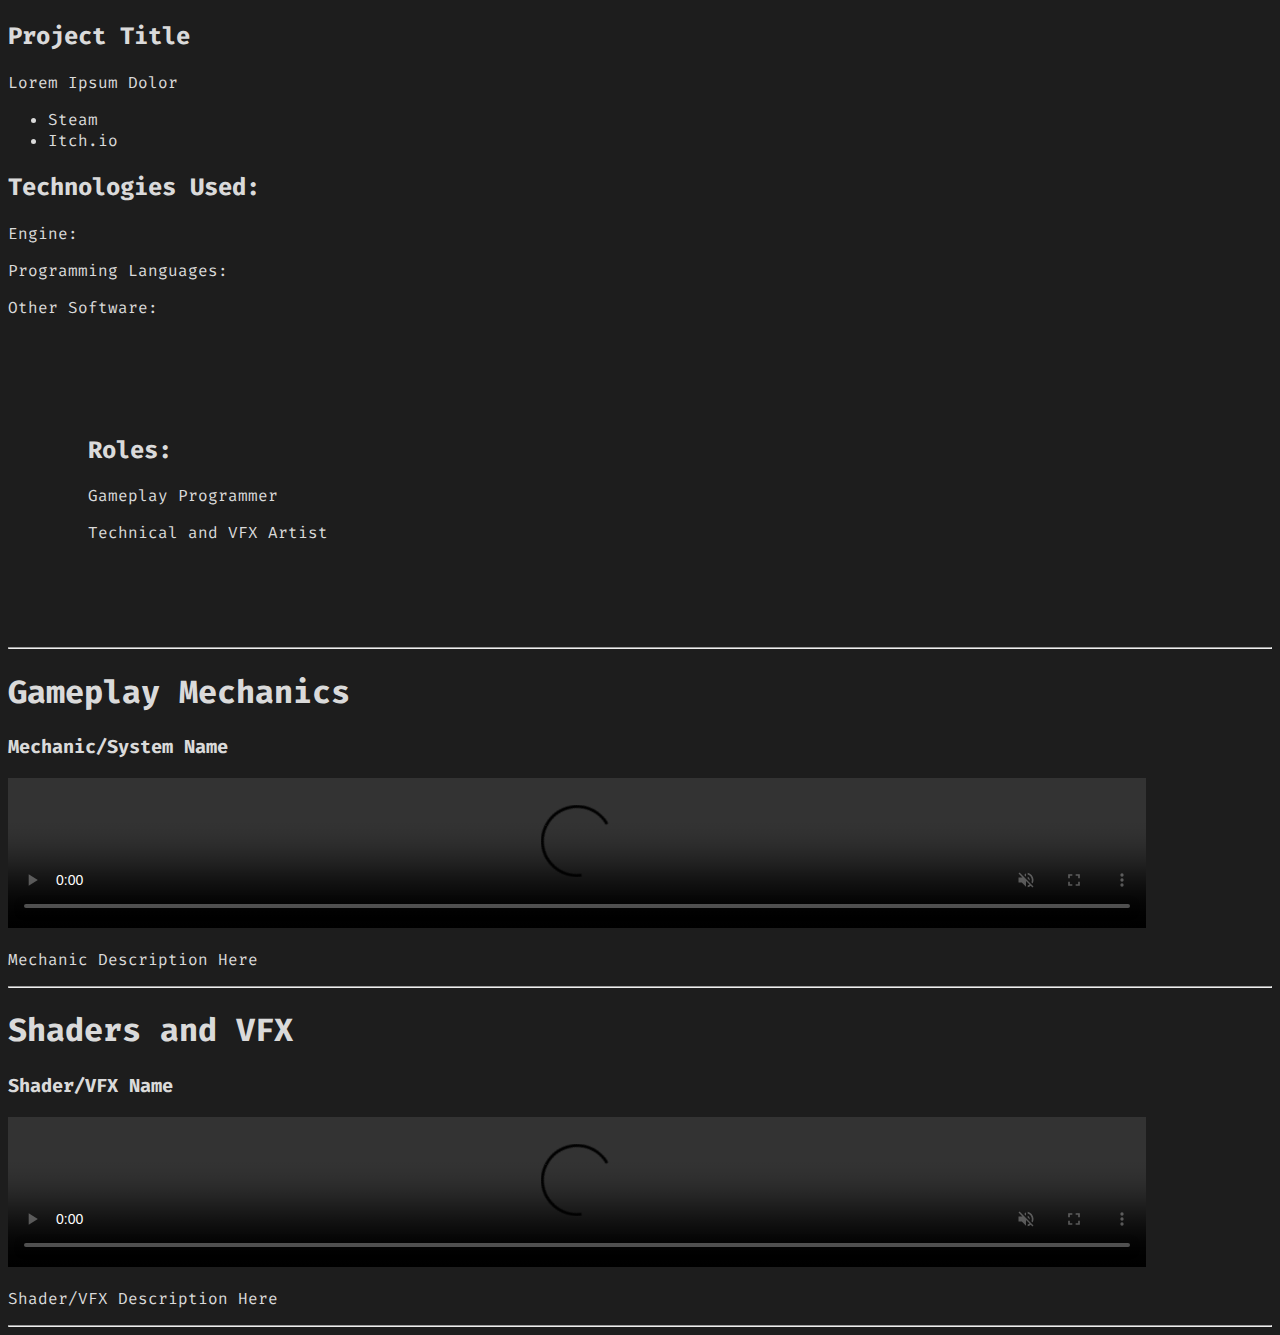
<file: projects/others.html>
<!DOCTYPE html>
<html lang="en">
<head>
    <meta charset="UTF-8">
    <link href="https://cdn.jsdelivr.net/npm/bootstrap@5.3.6/dist/css/bootstrap.min.css" rel="stylesheet"
          integrity="sha384-4Q6Gf2aSP4eDXB8Miphtr37CMZZQ5oXLH2yaXMJ2w8e2ZtHTl7GptT4jmndRuHDT" crossorigin="anonymous">

    <link rel="preconnect" href="https://fonts.googleapis.com">
    <link rel="preconnect" href="https://fonts.gstatic.com" crossorigin>
    <link href="https://fonts.googleapis.com/css2?family=Fira+Code&display=swap" rel="stylesheet">

    <link rel="stylesheet" href="../css/main.css">

    <title> Diogo Figueiredo - Others </title>

    <meta name="viewport" content="width=device-width, initial-scale=1.0">
</head>

<body>
<div class="stargaze-layout-container">
    <div class="scaffold-layout-container-grid">
        <div class="scaffold-layout-container-left">
            <h2 class="scaffold-layout-container-title"> Project Title</h2>
            <p class="scaffold-layout-container-text"> Lorem Ipsum Dolor </p>
            <ul class="scaffold-layout-container-list">
                <li> Steam</li>
                <li> Itch.io</li>
            </ul>
        </div>
        <div class="scaffold-layout-container-right">
            <h2 class="scaffold-layout-container-title"> Technologies Used: </h2>
            <p class="scaffold-layout-container-text"> Engine: </p>
            <p class="scaffold-layout-container-text"> Programming Languages: </p>
            <p class="scaffold-layout-container-text"> Other Software: </p>
        </div>
    </div>
    <div style="margin-left: 5rem; padding-bottom: 5rem; padding-top: 5rem;">
        <h2 class="scaffold-layout-container-title"> Roles: </h2>
        <p class="scaffold-layout-container-text"> Gameplay Programmer </p>
        <p class="scaffold-layout-container-text"> Technical and VFX Artist </p>
    </div>
</div>
<hr class="rounded highlight">
<div class="section">
    <h1 class="section-title"> Gameplay Mechanics </h1>
    <div>
        <h3>Mechanic/System Name</h3>
        <div class="section-container">
            <div class="section-description-video-container">
                <video style="width: 90%" src="" controls muted></video>
            </div>
            <div class="section-description-container">
                <p> Mechanic Description Here</p>
            </div>
        </div>
    </div>

</div>
<hr class="rounded highlight">
<div class="section">
    <h1 class="section-title"> Shaders and VFX</h1>
    <div>
        <h3>Shader/VFX Name</h3>
        <div class="section-container">
            <div class="section-description-video-container">
                <video style="width: 90%" src="" controls muted></video>
            </div>
            <div class="section-description-container">
                <p> Shader/VFX Description Here</p>
            </div>
        </div>
    </div>
</div>
<hr class="rounded highlight">

<script src="https://cdn.jsdelivr.net/npm/bootstrap@5.3.6/dist/js/bootstrap.bundle.min.js"
        integrity="sha384-j1CDi7MgGQ12Z7Qab0qlWQ/Qqz24Gc6BM0thvEMVjHnfYGF0rmFCozFSxQBxwHKO"
        crossorigin="anonymous"></script>
</body>
</html>
</file>
<file: css/main.css>
body {
    background-color: #1d1d1d;
    font-family: "Fira Code", monospace;
    color: #dadada;
}

.mainContainer {
    font-size: 1vw;
    color: white;
}

.grid-container {
    display: grid;
    gap: 10px;
    background-color: aqua;
    padding: 10px;
    margin-left: 10px;
    grid-template-columns: repeat(auto-fit, minmax(186px, 1fr));
    /*grid-template-areas:
            "grid-image" "grid-item" "grid-item"
            "grid-item" "grid-item" "grid-item"
            "grid-item" "grid-item" "grid-item"*/;
}

.grid-item {
    background-color: rgba(255, 255, 255, 0.8);
    border: 1px solid rgba(0, 0, 0, 0.8);
    padding: 5%;
    font-size: 30px;
    text-align: center;
}

.grid-image {
    /*grid-area: grid-image;*/
    background-color: rgba(255, 255, 255, 0.8);
    border: 1px solid rgba(0, 0, 0, 0.8);
    padding: 5%;
}

.grid-image>img {
    object-fit: cover;
    width: 100%;
    max-height: 100%;
}
</file>
